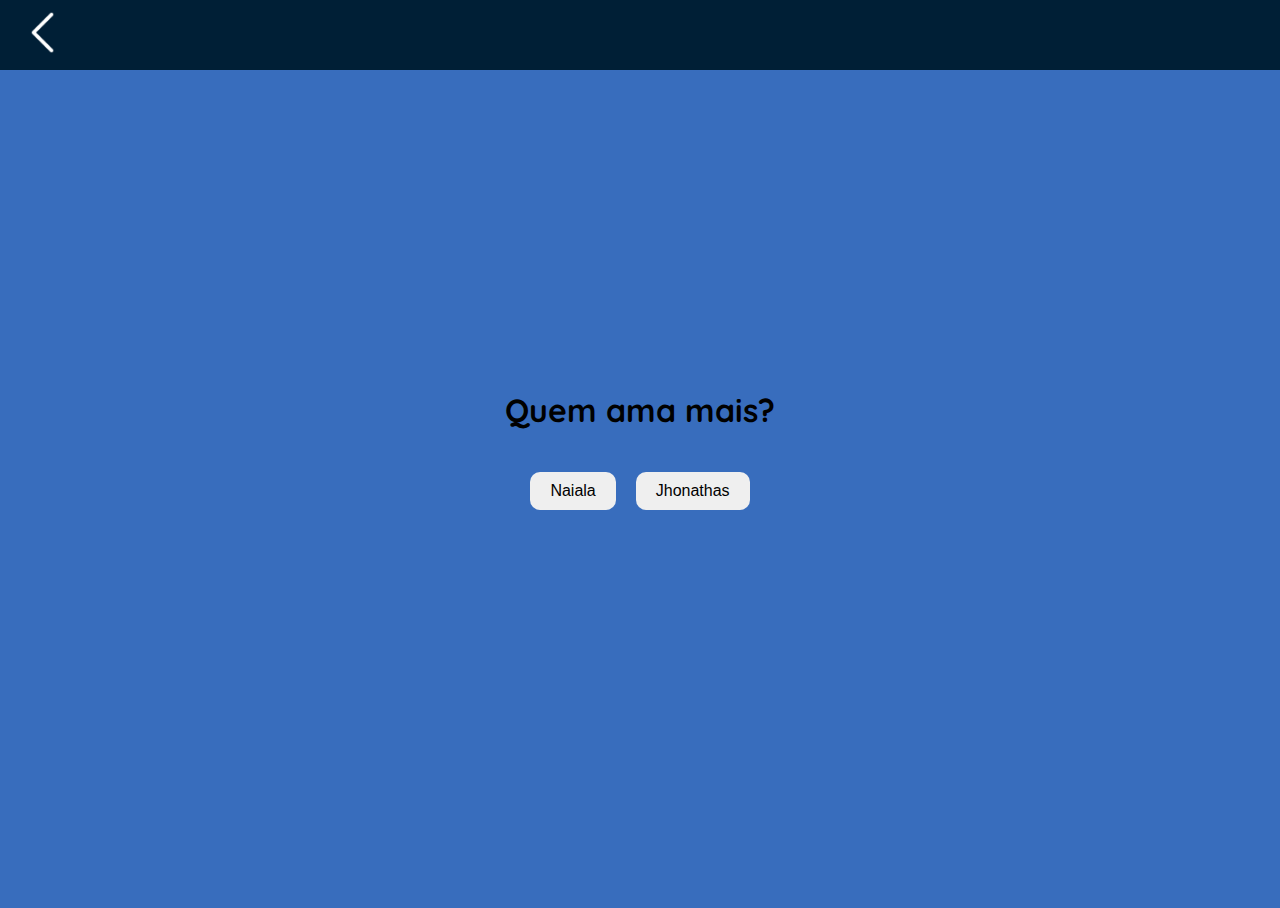
<file: jogo.html>
<!DOCTYPE html>
<html lang="pt-br">

<head>
    <meta charset="UTF-8">
    <meta name="viewport" content="width=device-width, initial-scale=1.0">
    <title>Movendo Botão</title>
    <link rel="stylesheet" href="src/jogo.css">
</head>

<body>
    <main>
        <section class="header">
            <button class="voltar">
                <a href="index.html">
                    <img src="src/img/icons8-back-50.png" alt="voltar">
                </a>
            </button>
        </section>
        <section class="onesec">
            <h1>Quem ama mais?</h1>

            <div id="mensagem-vitoria" style="display: none;">Exatamente! Jhonathas ama bem mais, parabéns por acertar a resposta.</div>

            <div>
                <button id="botao" onclick="moverBotao()">Naiala</button>
                <button id="botao-certo" onclick="mostrarMensagem(), começar()">
                    <audio id="audio" src="src/audio/Áudio do WhatsApp de 2025-02-27 à(s) 15.57.24_67520b46.waptt.opus"></audio>
                    Jhonathas
                </button>
            </div>
        </section>
    </main>
    <script src="src/script.js"></script>
</body>

</html>
</file>
<file: src/jogo.css>
@import url('https://fonts.googleapis.com/css2?family=Luckiest+Guy&family=Playwrite+IT+Moderna:wght@100..400&family=Poppins:ital,wght@0,100;0,200;0,300;0,400;0,500;0,600;0,700;0,800;0,900;1,100;1,200;1,300;1,400;1,500;1,600;1,700;1,800;1,900&family=Quicksand:wght@300..700&family=Roboto:ital,wght@0,100..900;1,100..900&display=swap');

* {
    padding: 0;
    margin-top: 0;
    box-sizing: border-box;
}

body {
    background-color: #386dbd;
    background-size: 190px;
    height: 100vh;
    display: flex;
    justify-content: center;
    align-items: center;
}

.header {
    top: 0;
    left: 0;
    position: absolute;
    background-color: #001f36;
    width: 100%;
    height: 70px;
}

.header img {
    width: 45px;
}

.onesec {
    margin: 0;
    display: flex;
    justify-content: center;
    align-items: center;
    flex-direction: column;
    gap: 20px;
}

div {
    display: flex;
    gap: 20px;
}

button {
    padding: 10px 20px;
    border-radius: 10px;
    border: none;
    font-size: 16px;
    cursor: pointer;
    transition: transform 0.3s ease-in-out;
}

.voltar {
    background-color: transparent;
}

a {
    text-decoration: none;
}

h1 {
    font-family: "Quicksand", sans-serif;
}

#mensagem-vitoria {
    font-size: 24px;
    font-weight: bold;
    color: #fafafa;
    font-family: "Quicksand", sans-serif;
    text-align: center;
}

.inv {
    background-color: transparent;
    position: absolute;
}
</file>
